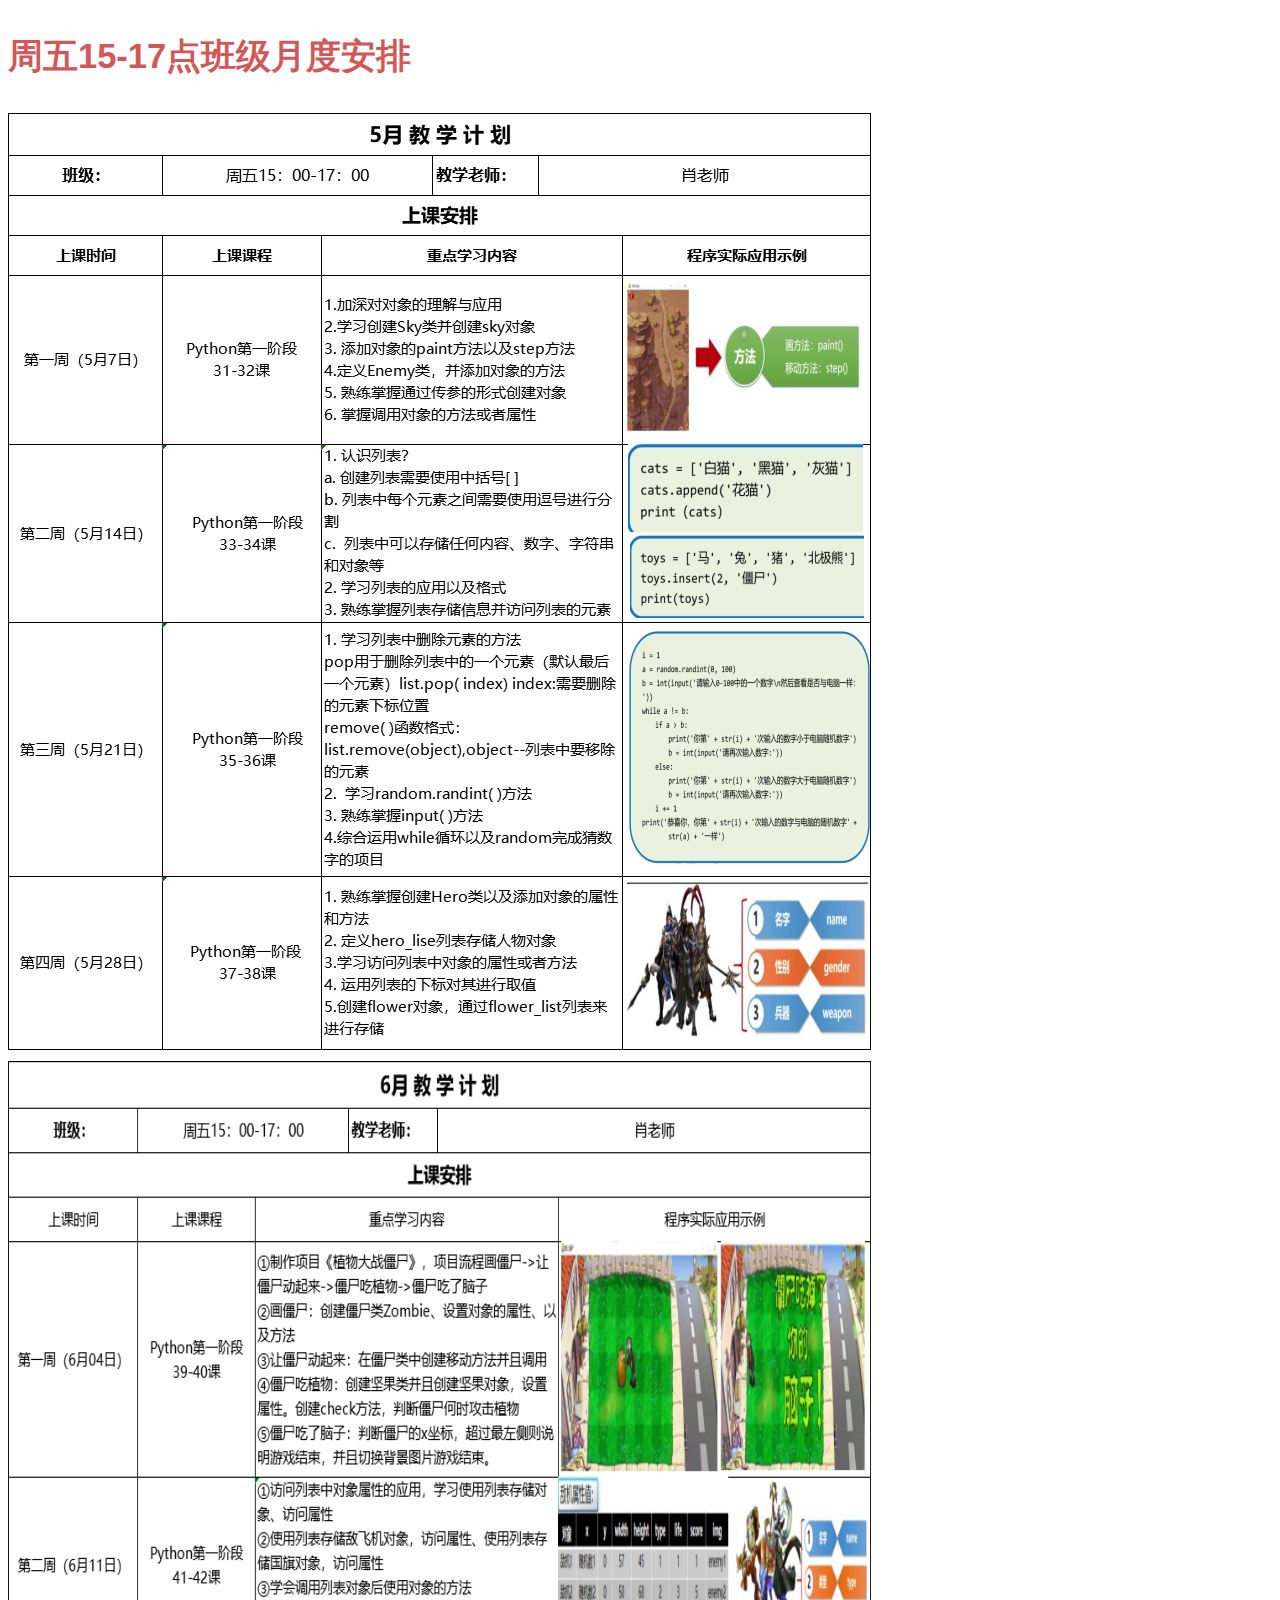
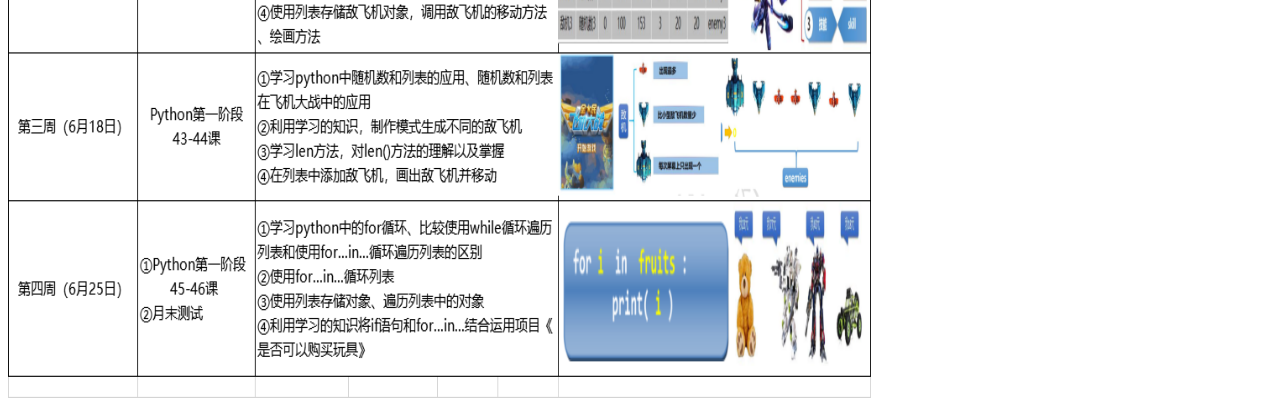
<file: plan.html>
<!DOCTYPE html>
<html lang="en">
<head>
    <meta charset="UTF-8">
    <meta name="viewport" content="width=device-width, initial-scale=1.0">
    <title>月度安排</title>
    <link rel="stylesheet"  href="style.css" >
</head>
<body>
    <div class="mod">
        <h2>
            <span>周五15-17点班级月度安排&nbsp;&nbsp;</span>
            <span class="span-player-btn">
                <i class="icon icon-play"></i>
            </span>
        </h2>
        <a>
            <img src="images/may.png">
            <img src="images/11.png" width="863" height="937">
        </a>
</body>
</html>
</file>
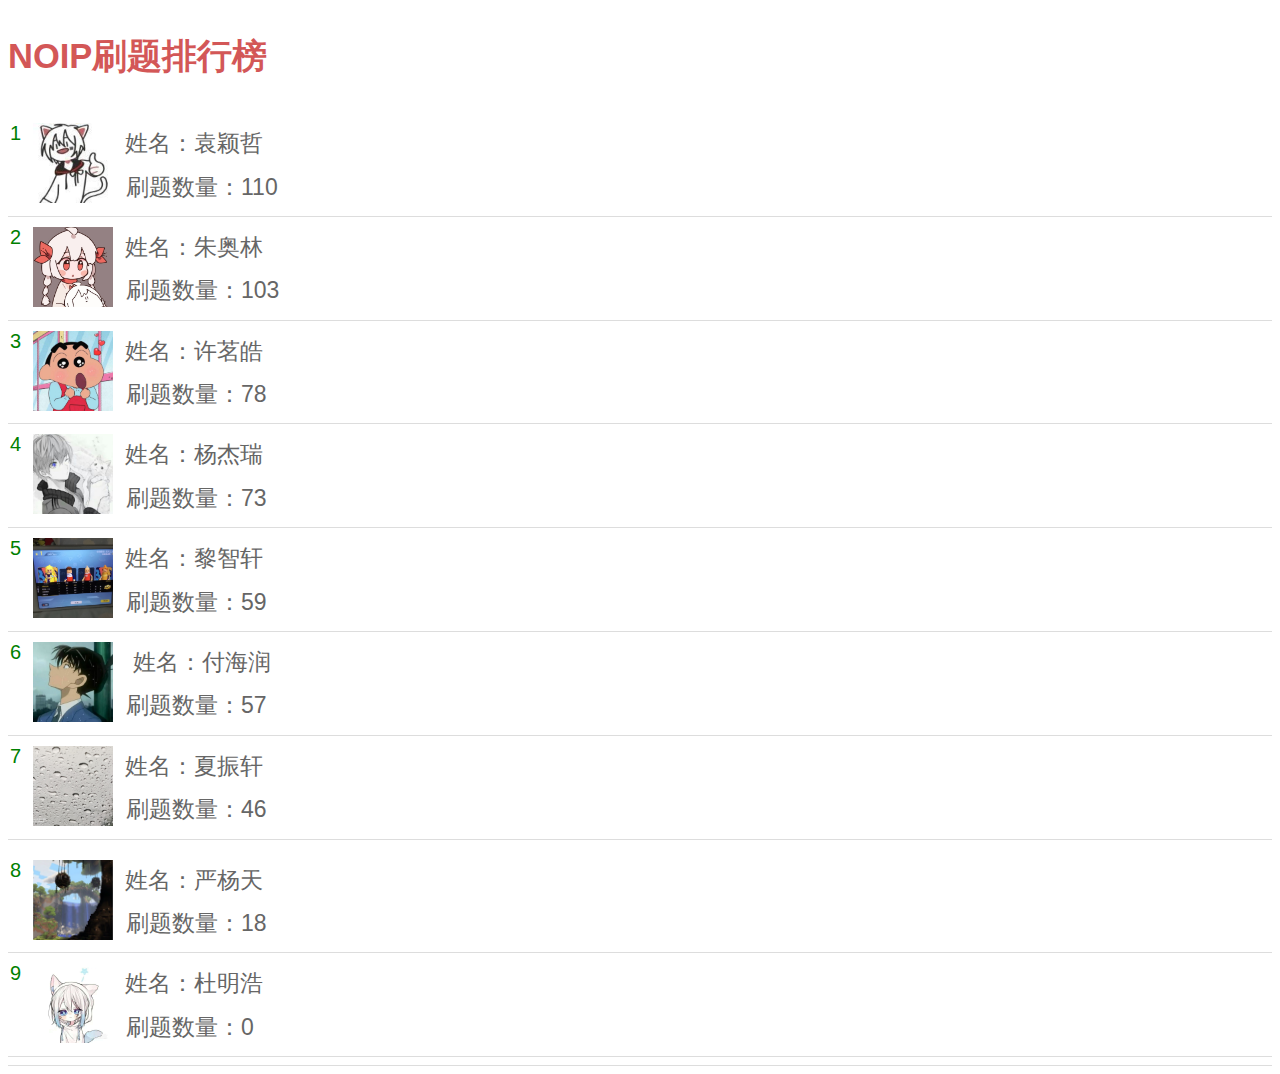
<file: test.html>
<!DOCTYPE html>
<html lang="en">
<head>
    <meta charset="UTF-8">
    <meta name="viewport" content="width=device-width, initial-scale=1.0">
    <title>童程童美刷题榜</title>
    <link rel="stylesheet"  href="style.css" >
</head>
<body>
    <div class="mod">
        <h2>
            <span>NOIP刷题排行榜&nbsp;&nbsp;</span>
            <span class="span-player-btn">
                <i class="icon icon-play"></i>
            </span>
        </h2>
<!-- 
        <a class="mingyan">
            <span>对人以诚信，人不欺我；<br>对事以诚信，事无不成。&nbsp;&nbsp;</span>
        </a> -->

        <li class="clearfix">
            <span class="green-num-box">1</span>
            <a class="face"  target="_blank">
                <img src="images/yyz.jpg" width="80" height="80">
            </a>
            <div class="intro">
                <h3 class="icon-play" data-sid="761782">
                    <a >&nbsp姓名：袁颖哲</a>
                </h3>
                <p>刷题数量：110</p>
            </div>
        </li>

        <li class="clearfix">
            <span class="green-num-box">2</span>
            <a class="face" target="_blank">
                <img src="images/zal.jpg" width="80" height="80">
            </a>
            <div class="intro">
                <h3 class="icon-play" data-sid="761732">
                    <a >&nbsp姓名：朱奥林</a>
                </h3>
                <p>刷题数量：103</p>
            </div>
        </li>

        <li class="clearfix">
            <span class="green-num-box">3</span>
            <a class="face"  target="_blank">
                <img src="images/xmh.jpg" width="80" height="80">
            </a>
            <div class="intro">
                <h3 class="icon-play" data-sid="761750">
                    <a >&nbsp姓名：许茗皓</a>
                </h3>
                <p>刷题数量：78</p>
            </div>
        </li>

        <li class="clearfix">
            <span class="green-num-box">4</span>
            <a class="face" target="_blank">
                <img src="images/yjr.jpg" width="80" height="80">
            </a>
            <div class="intro">
                <h3 class="icon-play" data-sid="761695">
                    <a >&nbsp姓名：杨杰瑞</a>
                </h3>
                <p>刷题数量：73</p>
            </div>
        </li>

        <li class="clearfix">
            <span class="green-num-box">5</span>
            <a class="face" target="_blank">
                <img src="images/lzx.jpg" width="80" height="80">
            </a>
            <div class="intro">
                <h3 class="icon-play" data-sid="761909">
                    <a >&nbsp姓名：黎智轩</a>
                </h3>
                <p>刷题数量：59</p>
            </div>
        </li>

        <li class="clearfix">
            <span class="green-num-box">6</span>
            <a class="face"  target="_blank">
                <img src="images/fhr.jpg" width="80" height="80">
            </a>
            <div class="intro">;
                <h3 class="icon-play" data-sid="761856">
                  <a >&nbsp姓名：付海润</a>
                </h3>
                <p>刷题数量：57</p>
            </div>
        </li>


        <li class="clearfix">
            <span class="green-num-box">7</span>
            <a class="face"  target="_blank">
                <img src="images/xzx.jpg" width="80" height="80">
            </a>
            <div class="intro">
                <h3 class="icon-play" data-sid="761777">
                    <a >&nbsp姓名：夏振轩</a>
                </h3>
                <p>刷题数量：46</p>
            </div>
        </li>

        <ul class="col5">
            <li class="clearfix">
                <span class="green-num-box">8</span>
                <a class="face"  target="_blank">
                    <img src="images/yyt.jpg" width="80" height="80">
                </a>
                <div class="intro">
                    <h3 class="icon-play" data-sid="761663">
                        <a >&nbsp姓名：严杨天</a>
                    </h3>
                    <p>刷题数量：18</p>
                </div>
            </li>
            
            <li class="clearfix">
                <span class="green-num-box">9</span>
                <a class="face"  target="_blank">
                    <img src="images/dmh.jpg" width="80" height="80">
                </a>
                <div class="intro">
                    <h3 class="icon-play" data-sid="761623">
                        <a >&nbsp姓名：杜明浩</a>
                    </h3>
                    <p>刷题数量：0 </p>
                </div>
            </li>
        </ul>
        </div>
</body>
</html>
</file>
<file: style.css>
.mod {
    color: rgb(211, 87, 87);
    font: 12px Helvetica,Arial,sans-serif;
    line-height: 1.62;
    font-size: 23px;
    margin: 0;
    padding: 0;
}
.mingyan{
    color: rgb(23, 65, 128);
    font: 12px Helvetica,Arial,sans-serif;
    line-height: 1.62;
    font-size: 23px;
}
ul {
    color: #111;
    font: 12px Helvetica,Arial,sans-serif;
    line-height: 1.62;
    font-size: 13px;
    list-style: none;
    margin: 0;
    zoom: 1;
    display: block;
    padding: 10px 0 8px;
    border-bottom: 1px solid #ddd;
}
li {
    color: #111;
    font: 12px Helvetica,Arial,sans-serif;
    line-height: 1.62;
    font-size: 13px;
    list-style: none;
    margin: 0;
    zoom: 1;
    display: block;
    padding: 10px 0 8px;
    border-bottom: 1px solid #ddd;
}
.green-num-box {
    font: 12px Helvetica,Arial,sans-serif;
    list-style: none;
    color: green;
    width: 15px;
    height: 15px;
    line-height: 20px;
    text-align: center;
    font-size: 20px;
    float: left;
    margin-right: 10px;
    }
.face {
    font: 12px Helvetica,Arial,sans-serif;
    line-height: 1.62;
    font-size: 13px;
    list-style: none;
    cursor: pointer;
    color: #666699;
    text-decoration: none;
    float: left;
    width: 48px;
    margin: 0 18px -3px 0;
}
.icon-play{
    font: 12px Helvetica,Arial,sans-serif;
    list-style: none;
    font-weight: normal;
    color: #666666;
    line-height: 1.8;
    font-size: 23px;
    cursor: pointer;
    display: inline-block;
    zoom: 1;
    padding: 0 0 0 20px;
    margin: 0 0 2px;
    height: auto;
    background-position: 0 -30px;
}
p{
    font: 12px Helvetica,Arial,sans-serif;
    line-height: 1.8;
    font-size: 23px;
    list-style: none;
    color: #666;
    margin: 0 0 0px;
    text-indent: 27px;
}
</file>
